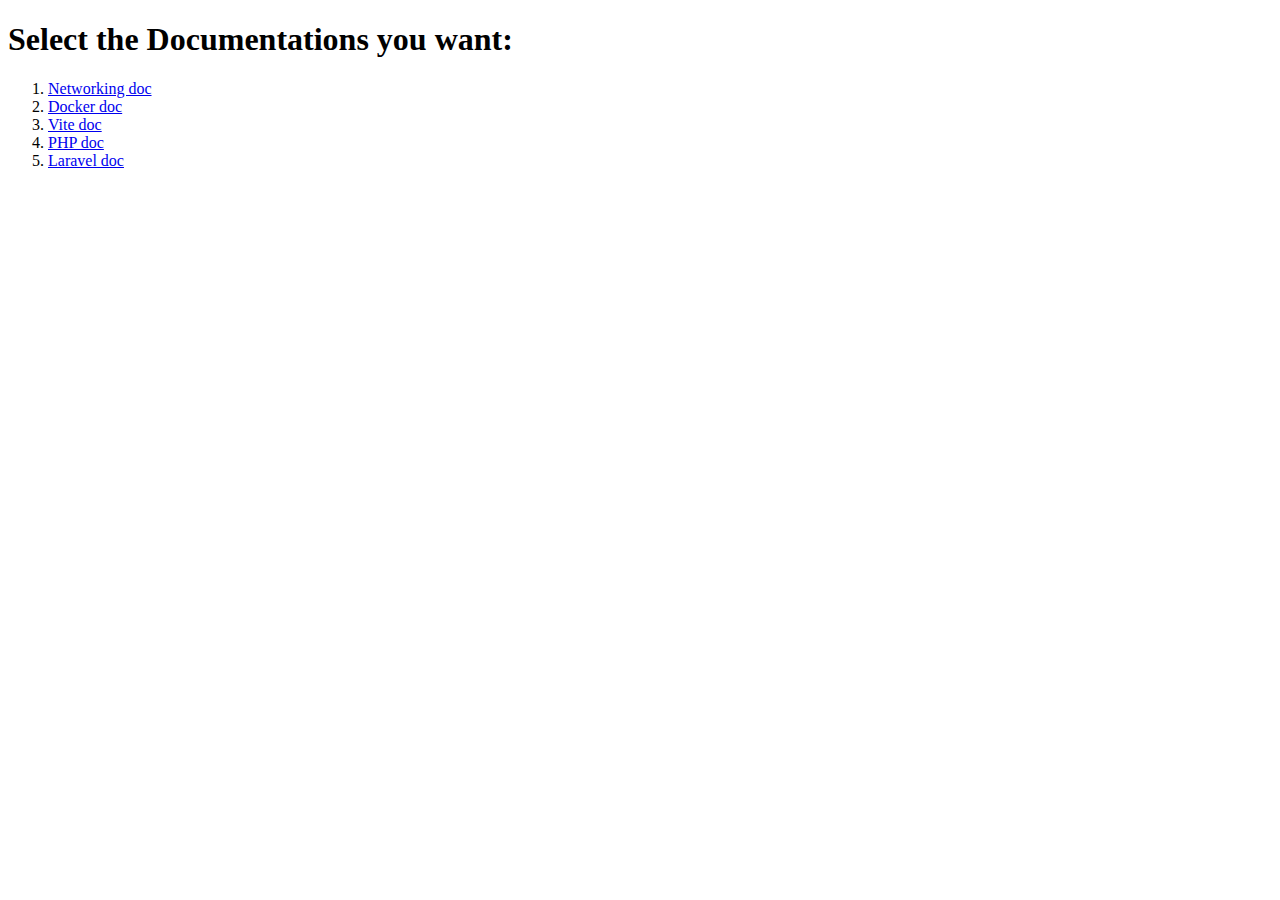
<file: index.html>
<!DOCTYPE html>
<html lang="en">
  <head>
    <meta charset="UTF-8" />
    <meta http-equiv="X-UA-Compatible" content="IE=edge" />
    <meta name="viewport" content="width=device-width, initial-scale=1.0" />

    <title>Docs</title>
  </head>
  <body>
    <h1>Select the Documentations you want:</h1>

    <ol>
      <li><a href="pages/network.html">Networking doc</a></li>
      <li><a href="pages/docker.html">Docker doc</a></li>
      <li><a href="pages/vite.html">Vite doc</a></li>
      <li><a href="pages/php.html">PHP doc</a></li>
      <li><a href="pages/laravel.html">Laravel doc</a></li>
    </ol>
  </body>
</html>
</file>
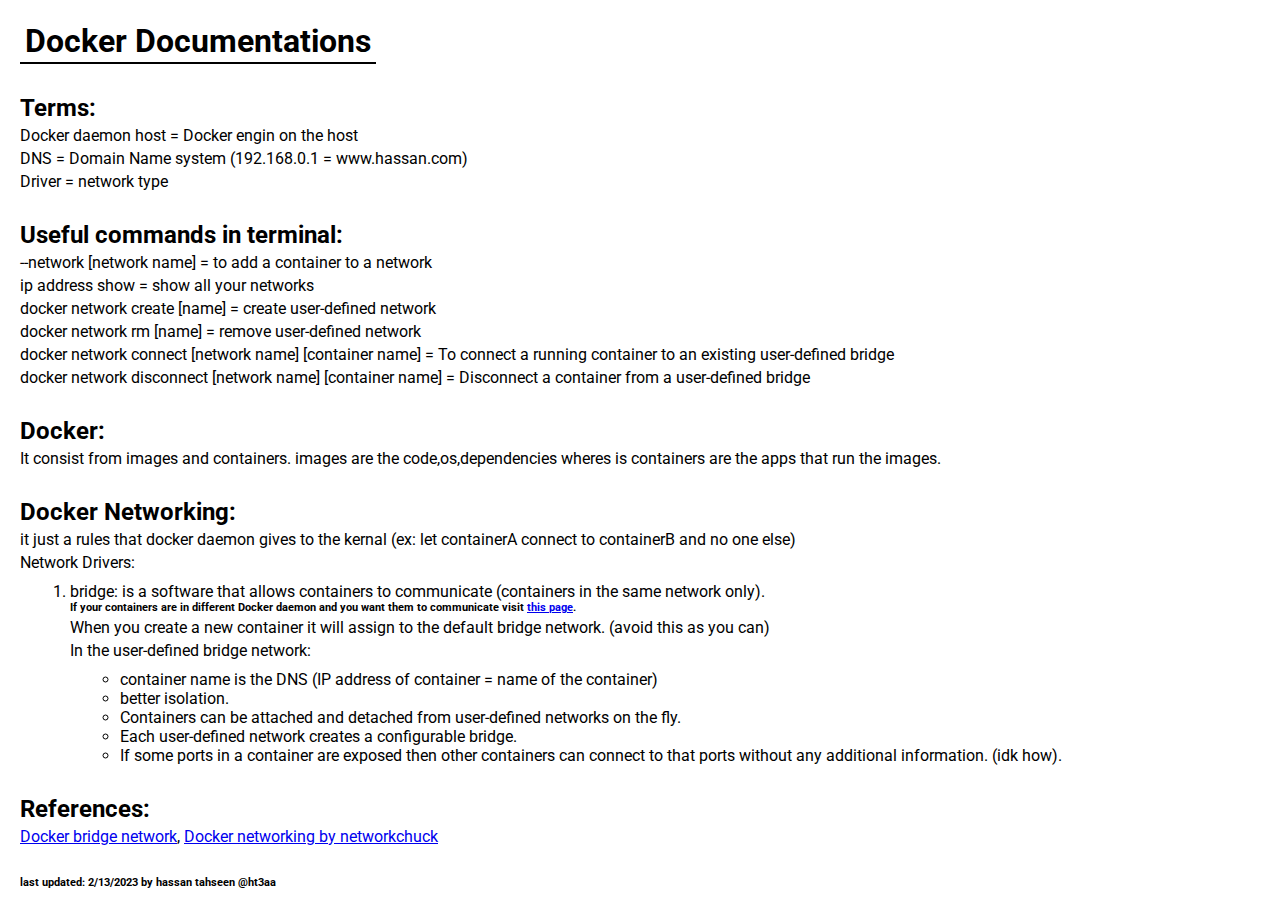
<file: pages/docker.html>
<!DOCTYPE html>
<html lang="en">
  <head>
    <meta charset="UTF-8" />
    <meta http-equiv="X-UA-Compatible" content="IE=edge" />
    <meta name="viewport" content="width=device-width, initial-scale=1.0" />
    <link rel="stylesheet" href="../style.css" />
    <title>Document</title>
  </head>
  <body>
    <header>
      <h1>Docker Documentations</h1>
    </header>
    <main>
      <section>
        <h2>Terms:</h2>
        <p>Docker daemon host = Docker engin on the host</p>
        <p>DNS = Domain Name system (192.168.0.1 = www.hassan.com)</p>
        <p>Driver = network type</p>
      </section>
      <section>
        <h2>Useful commands in terminal:</h2>
        <p>--network [network name] = to add a container to a network</p>
        <p>ip address show = show all your networks</p>
        <p>docker network create [name] = create user-defined network</p>
        <p>docker network rm [name] = remove user-defined network</p>
        <p>
          docker network connect [network name] [container name] = To connect a
          running container to an existing user-defined bridge
        </p>
        <p>
          docker network disconnect [network name] [container name] = Disconnect
          a container from a user-defined bridge
        </p>
      </section>
      <section>
        <h2>Docker:</h2>
        <p>
          It consist from images and containers. images are the
          code,os,dependencies wheres is containers are the apps that run the
          images.
        </p>
      </section>
      <section>
        <h2>Docker Networking:</h2>
        <p>
          it just a rules that docker daemon gives to the kernal (ex: let
          containerA connect to containerB and no one else)
        </p>
        <p>Network Drivers:</p>
        <ol>
          <li>
            bridge: is a software that allows containers to communicate
            (containers in the same network only).
            <h6>
              If your containers are in different Docker daemon and you want
              them to communicate visit
              <a href="https://docs.docker.com/network/overlay/">this page</a>.
            </h6>
            <p>
              When you create a new container it will assign to the default
              bridge network. (avoid this as you can)
            </p>
            <p>In the user-defined bridge network:</p>
            <ul>
              <li>
                container name is the DNS (IP address of container = name of the
                container)
              </li>
              <li>better isolation.</li>
              <li>
                Containers can be attached and detached from user-defined
                networks on the fly.
              </li>
              <li>Each user-defined network creates a configurable bridge.</li>
              <li>
                If some ports in a container are exposed then other containers
                can connect to that ports without any additional information.
                (idk how).
              </li>
            </ul>
          </li>
        </ol>
      </section>
    </main>
    <footer>
      <section>
        <h2>References:</h2>
        <p>
          <a href="https://docs.docker.com/network/bridge/"
            >Docker bridge network</a
          >,
          <a href="https://youtu.be/bKFMS5C4CG0"
            >Docker networking by networkchuck</a
          >
        </p>
      </section>
      <h6>last updated: 2/13/2023 by hassan tahseen @ht3aa</h6>
    </footer>
  </body>
</html>
</file>
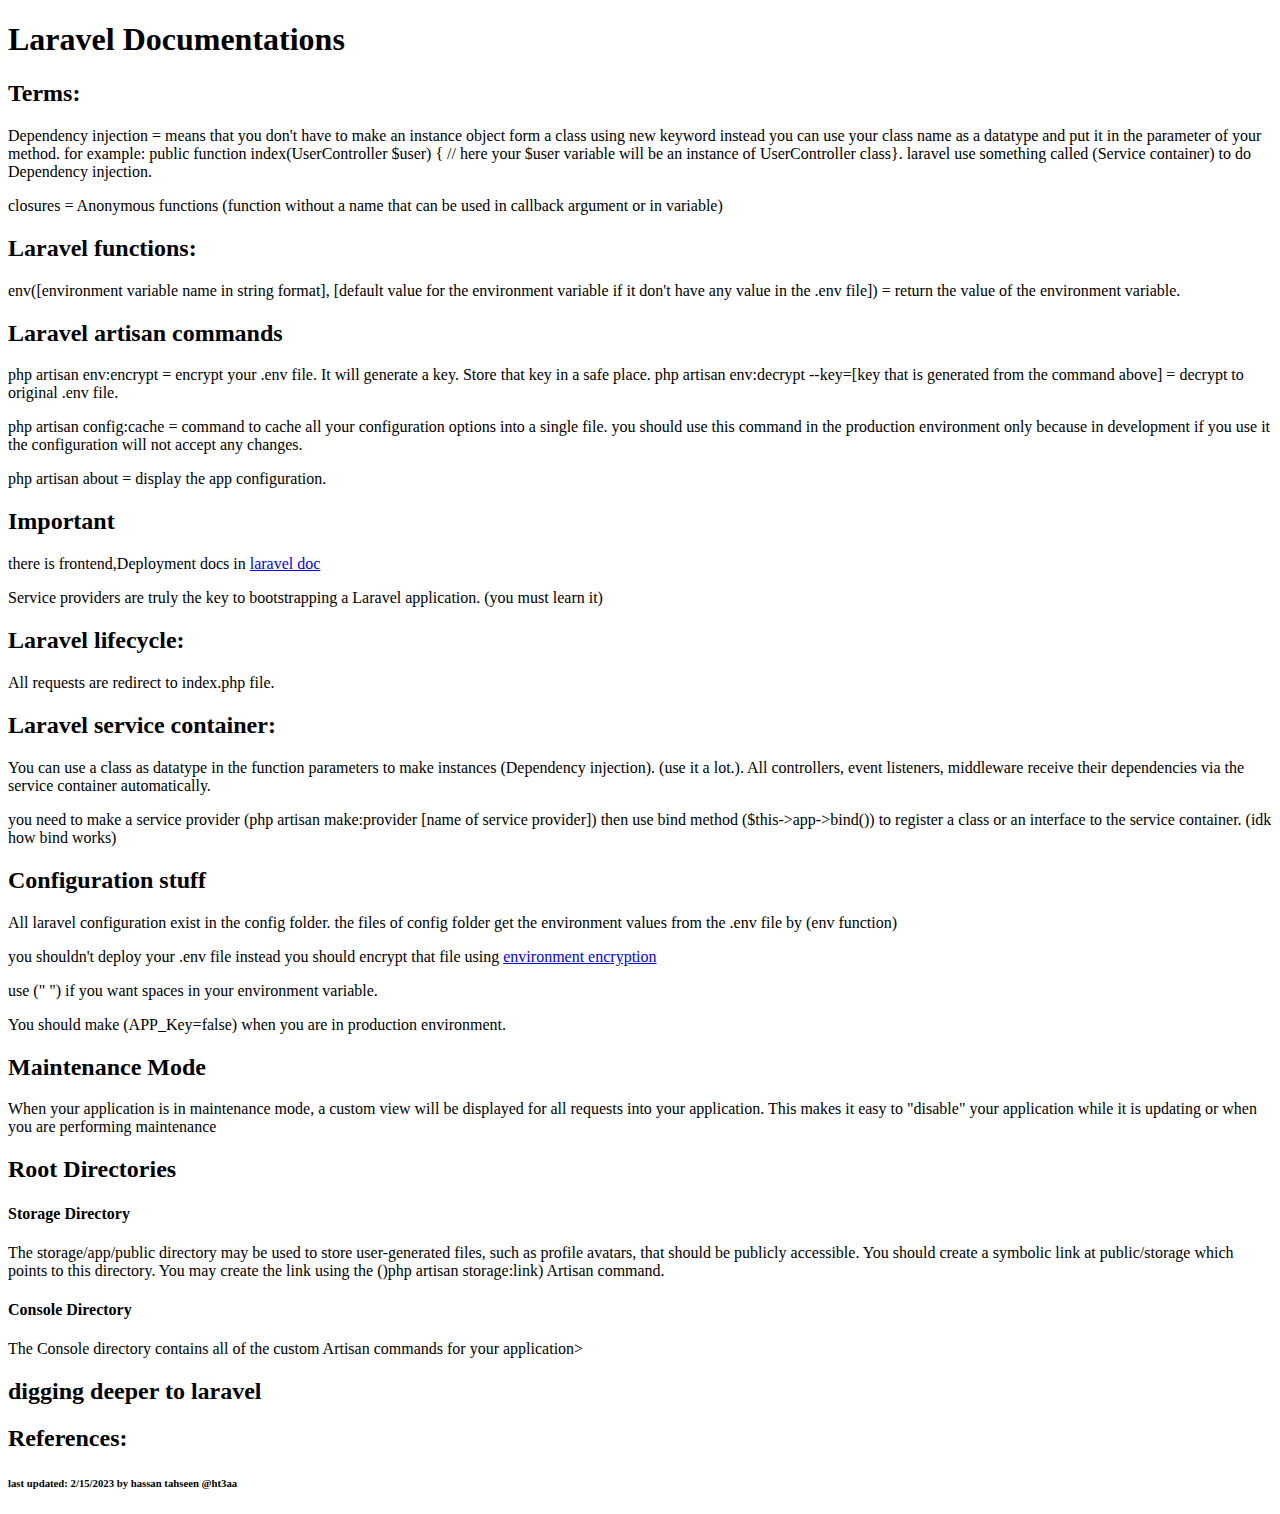
<file: pages/laravel.html>
<!DOCTYPE html>
<html lang="en">
<head>
    <meta charset="UTF-8">
    <meta http-equiv="X-UA-Compatible" content="IE=edge">
    <meta name="viewport" content="width=device-width, initial-scale=1.0">
    <title>Laravel doc</title>
</head>
<body>
    <header>
      <h1>Laravel Documentations</h1>
    </header>

    <main>
      <section>
        <h2>Terms:</h2>
        <p>Dependency injection = means that you don't have to make an instance object form a class using new keyword instead you can use your class name as a datatype and put it in the parameter of your method. for example: public function index(UserController $user) { // here your $user variable will be an instance of UserController class}. laravel use something called (Service container) to do Dependency injection.</p>
        <p>closures = Anonymous functions (function without a name that can be used in callback argument or in variable)</p>
      </section>
      
      <section>
        <h2>Laravel functions:</h2>
        <p>env([environment variable name in string format], [default value for the environment variable if it don't have any value in the .env file]) = return the value of the environment variable.</p>
      </section>
      
      <section>
        <h2>Laravel artisan commands</h2>
        <p>php artisan env:encrypt = encrypt your .env file. It will generate a key. Store that key in a safe place.
          php artisan env:decrypt --key=[key that is generated from the command above] = decrypt to original .env file.
        </p>
        <p>php artisan config:cache = command to cache all your configuration options into a single file. you should use this command in the production environment only because in development if you use it the configuration will not accept any changes.</p>
        <p>php artisan about = display the app configuration.</p>
      </section>
      <section>
        <h2>Important</h2>
        <p>there is frontend,Deployment docs in <a href="https://laravel.com/docs/10.x">laravel doc</a></p>
        <p>Service providers are truly the key to bootstrapping a Laravel application. (you must learn it)</p>
      </section>
      
      <section>
        <h2>Laravel lifecycle:</h2>
        <p>All requests are redirect to index.php file.</p>
      </section>
      <section>
        <h2>Laravel service container:</h2>
        <p>You can use a class as datatype in the function parameters to make instances (Dependency injection). (use it a lot.). All controllers, event listeners, middleware receive their dependencies via the service container automatically.</p>
        <p>you need to make a service provider (php artisan make:provider [name of service provider]) then use bind method ($this->app->bind()) to register a class or an interface to the service container. (idk how bind works)</p>
      </section>
      <section>
        <h2>Configuration stuff</h2>
        <p>All laravel configuration exist in the config folder. the files of config folder get the environment values from the .env file by (env function)</p>
        <p>you shouldn't deploy your .env file instead you should encrypt that file using <a href="https://laravel.com/docs/10.x/configuration#encrypting-environment-files">environment encryption</a></p>
        <p>use (" ") if you want spaces in your environment variable.</p>
        <p>You should make (APP_Key=false) when you are in production environment.</p>
      </section>
      <section>
        <h2>Maintenance Mode</h2>
        <p>When your application is in maintenance mode, a custom view will be displayed for all requests into your application. This makes it easy to "disable" your application while it is updating or when you are performing maintenance</p>
      </section>
      <section>
        <h2>Root Directories</h2>
        <h4>Storage Directory</h4>
        <p>The storage/app/public directory may be used to store user-generated files, such as profile avatars, that should be publicly accessible. You should create a symbolic link at public/storage which points to this directory. You may create the link using the ()php artisan storage:link) Artisan command.</p>
        <h4>Console Directory</h4>
        <p>The Console directory contains all of the custom Artisan commands for your application></p>
      </section>



      <section>
        <h2>digging deeper to laravel</h2>
        <p></p>

      </section>

    </main>
    <footer>
      <section>
        <h2>References:</h2>
        <!-- <p>
          <a href="https://youtu.be/rqzYdHdyMH0">Program with gio</a>
        </p> -->
      </section>
      <h6>last updated: 2/15/2023 by hassan tahseen @ht3aa</h6>
    </footer>
</body>
</html>
</file>
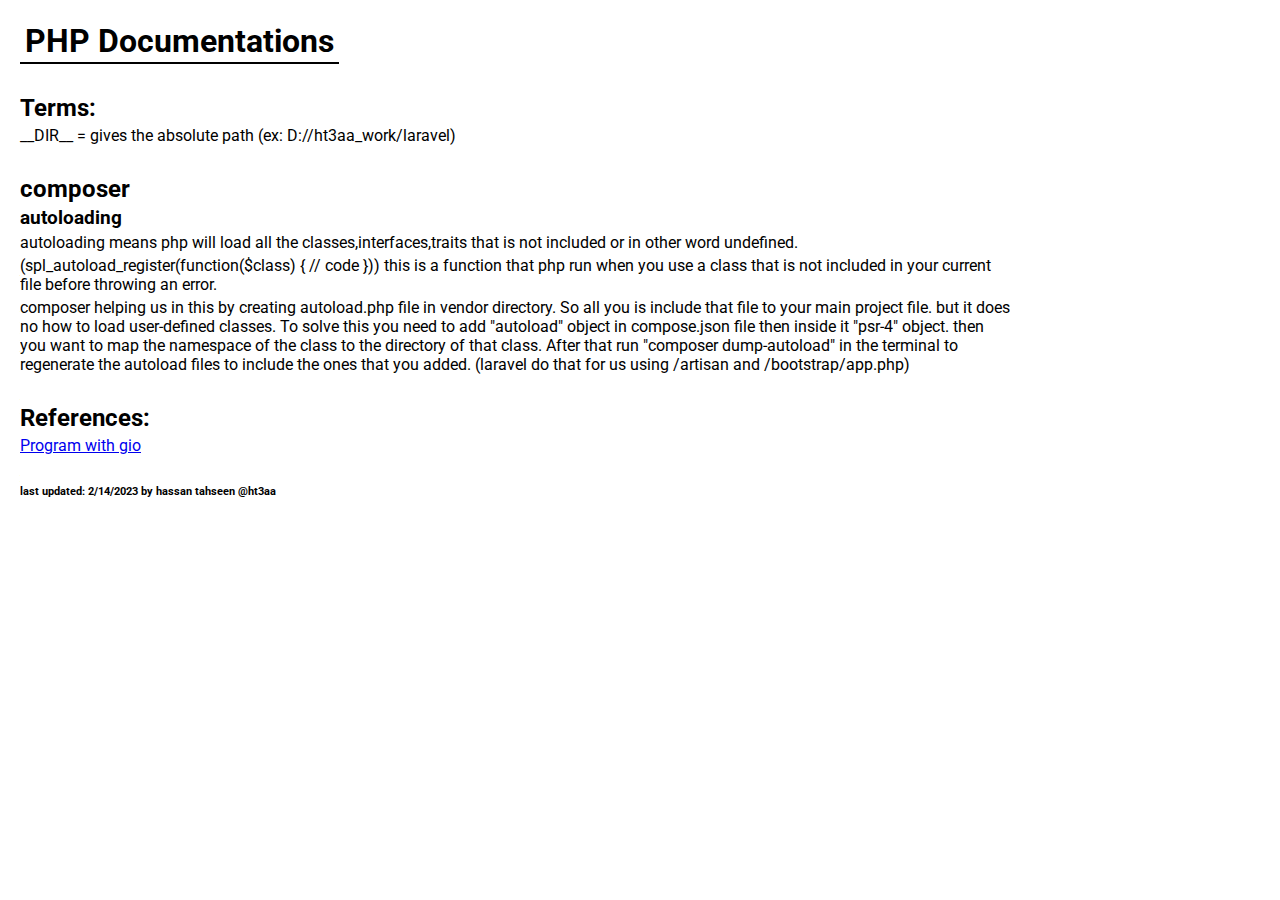
<file: pages/php.html>
<!DOCTYPE html>
<html lang="en">
  <head>
    <meta charset="UTF-8" />
    <meta http-equiv="X-UA-Compatible" content="IE=edge" />
    <meta name="viewport" content="width=device-width, initial-scale=1.0" />
    <link rel="stylesheet" href="../style.css" />
    <title>PHP doc</title>
  </head>
  <body>
    <header>
      <h1>PHP Documentations</h1>
    </header>
    <main>
      <section>
        <h2>Terms:</h2>
        <p>__DIR__ = gives the absolute path (ex: D://ht3aa_work/laravel)</p>
      </section>
      <section>
        <h2>composer</h2>
        <h3>autoloading</h3>
        <p>
          autoloading means php will load all the classes,interfaces,traits that
          is not included or in other word undefined.
        </p>
        <p>
          (spl_autoload_register(function($class) { // code })) this is a
          function that php run when you use a class that is not included in
          your current file before throwing an error.
        </p>
        <p>
          composer helping us in this by creating autoload.php file in vendor
          directory. So all you is include that file to your main project file.
          but it does no how to load user-defined classes. To solve this you
          need to add "autoload" object in compose.json file then inside it
          "psr-4" object. then you want to map the namespace of the class to the
          directory of that class. After that run "composer dump-autoload" in
          the terminal to regenerate the autoload files to include the ones that
          you added. (laravel do that for us using /artisan and
          /bootstrap/app.php)
        </p>
      </section>
    </main>
    <footer>
      <section>
        <h2>References:</h2>
        <p>
          <a href="https://youtu.be/rqzYdHdyMH0">Program with gio</a>
        </p>
      </section>
      <h6>last updated: 2/14/2023 by hassan tahseen @ht3aa</h6>
    </footer>
  </body>
</html>
</file>
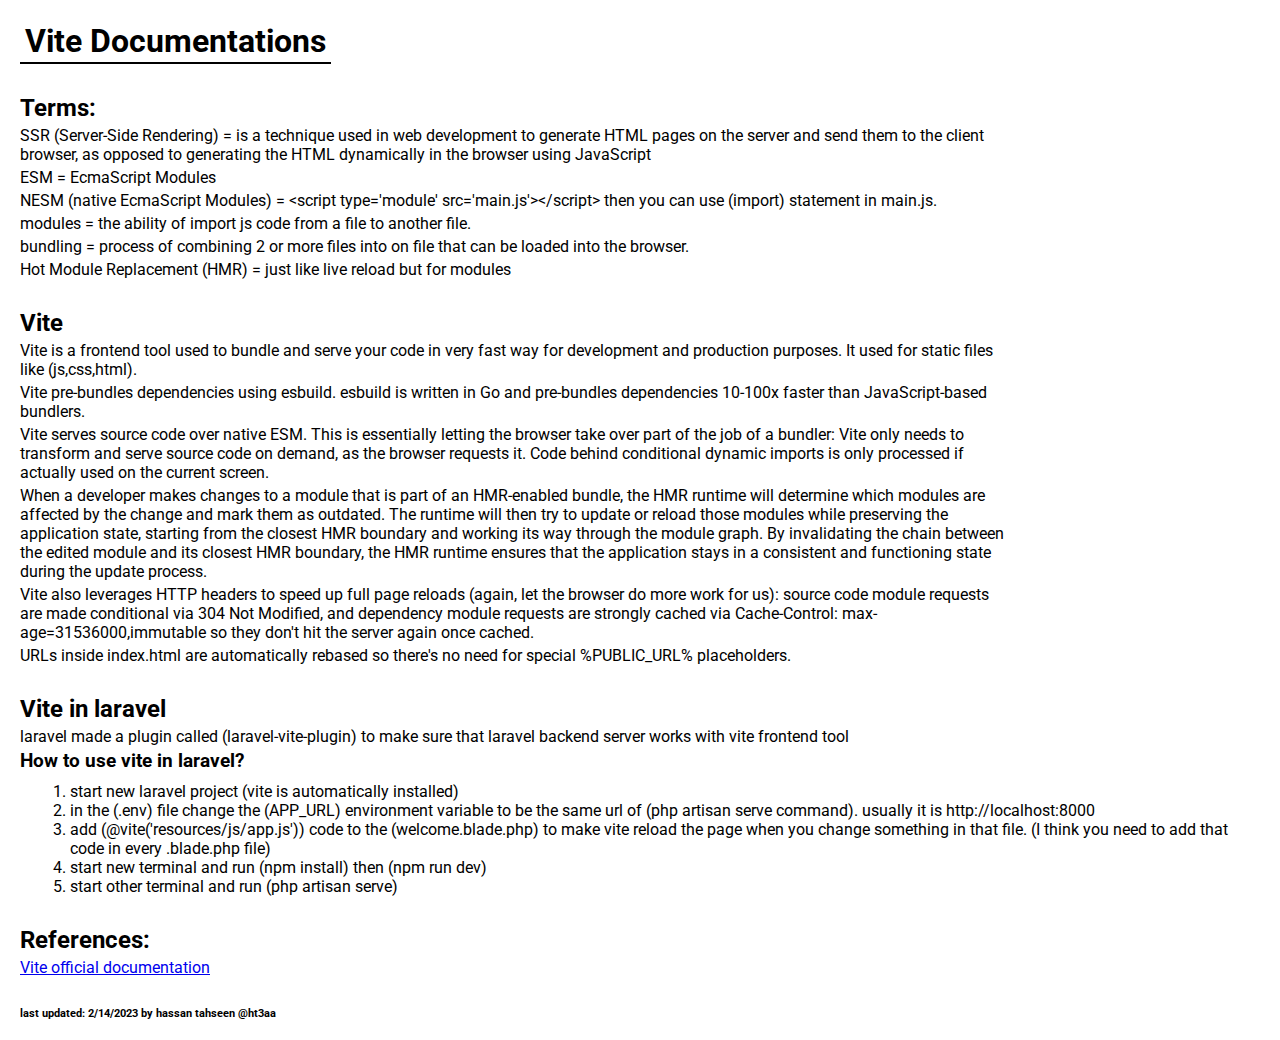
<file: pages/vite.html>
<!DOCTYPE html>
<html lang="en">
  <head>
    <meta charset="UTF-8" />
    <meta http-equiv="X-UA-Compatible" content="IE=edge" />
    <meta name="viewport" content="width=device-width, initial-scale=1.0" />
    <link rel="stylesheet" href="../style.css" />
    <title>Vite Documentation</title>
  </head>
  <body>
    <header>
      <h1>Vite Documentations</h1>
    </header>
    <main>
      <section>
        <h2>Terms:</h2>
        <p>
          SSR (Server-Side Rendering) = is a technique used in web development
          to generate HTML pages on the server and send them to the client
          browser, as opposed to generating the HTML dynamically in the browser
          using JavaScript
        </p>
        <p>ESM = EcmaScript Modules</p>
        <p>
          NESM (native EcmaScript Modules) = &lt;script type='module'
          src='main.js'&gt;&lt;/script&gt; then you can use (import) statement
          in main.js.
        </p>
        <p>
          modules = the ability of import js code from a file to another file.
        </p>
        <p>
          bundling = process of combining 2 or more files into on file that can
          be loaded into the browser.
        </p>
        <p>
          Hot Module Replacement (HMR) = just like live reload but for modules
        </p>
      </section>
      <section>
        <h2>Vite</h2>
        <p>
          Vite is a frontend tool used to bundle and serve your code in very
          fast way for development and production purposes. It used for static
          files like (js,css,html).
        </p>
        <p>
          Vite pre-bundles dependencies using esbuild. esbuild is written in Go
          and pre-bundles dependencies 10-100x faster than JavaScript-based
          bundlers.
        </p>
        <p>
          Vite serves source code over native ESM. This is essentially letting
          the browser take over part of the job of a bundler: Vite only needs to
          transform and serve source code on demand, as the browser requests it.
          Code behind conditional dynamic imports is only processed if actually
          used on the current screen.
        </p>
        <p>
          When a developer makes changes to a module that is part of an
          HMR-enabled bundle, the HMR runtime will determine which modules are
          affected by the change and mark them as outdated. The runtime will
          then try to update or reload those modules while preserving the
          application state, starting from the closest HMR boundary and working
          its way through the module graph. By invalidating the chain between
          the edited module and its closest HMR boundary, the HMR runtime
          ensures that the application stays in a consistent and functioning
          state during the update process.
        </p>
        <p>
          Vite also leverages HTTP headers to speed up full page reloads (again,
          let the browser do more work for us): source code module requests are
          made conditional via 304 Not Modified, and dependency module requests
          are strongly cached via Cache-Control: max-age=31536000,immutable so
          they don't hit the server again once cached.
        </p>
        <p>
          URLs inside index.html are automatically rebased so there's no need
          for special %PUBLIC_URL% placeholders.
        </p>
      </section>
      <section>
        <h2>Vite in laravel</h2>
        <p>
          laravel made a plugin called (laravel-vite-plugin) to make sure that
          laravel backend server works with vite frontend tool
        </p>
        <h3>How to use vite in laravel?</h3>
        <ol>
          <li>start new laravel project (vite is automatically installed)</li>
          <li>
            in the (.env) file change the (APP_URL) environment variable to be
            the same url of (php artisan serve command). usually it is
            http://localhost:8000
          </li>
          <li>
            add (@vite('resources/js/app.js')) code to the (welcome.blade.php)
            to make vite reload the page when you change something in that file.
            (I think you need to add that code in every .blade.php file)
          </li>
          <li>start new terminal and run (npm install) then (npm run dev)</li>
          <li>start other terminal and run (php artisan serve)</li>
        </ol>
      </section>
    </main>
    <footer>
      <section>
        <h2>References:</h2>
        <p>
          <a href="https://vitejs.dev/guide/">Vite official documentation</a>
        </p>
      </section>
      <h6>last updated: 2/14/2023 by hassan tahseen @ht3aa</h6>
    </footer>
  </body>
</html>
</file>
<file: style.css>
@import url("https://fonts.googleapis.com/css2?family=Roboto:wght@300;400;700&display=swap");

*,
*::after,
*::before {
  margin: 0;
  padding: 0;
  box-sizing: border-box;
}

body {
  padding: 20px;
  font-family: Roboto;
}

h1 {
  width: max-content;
  padding: 2px 5px;
  margin-bottom: 20px;
  border-bottom: 2px solid black;
}

h2,
h3,
p {
  margin: 4px 0;
}

p {
  width: 80%;
}

section {
  margin: 30px 0;
}

ul,
ol {
  padding-left: 50px;
  margin: 10px 0;
}

.note {
  color: red;
}

@media only screen and (max-width: 500px) {
  body {
    padding: 20px 10px;
  }
  ul,
  ol {
    padding-left: 30px;
  }

  img {
    width: 100%;
  }

  h1 {
    width: 90%;
    font-size: 1.8rem;
  }
}
</file>
